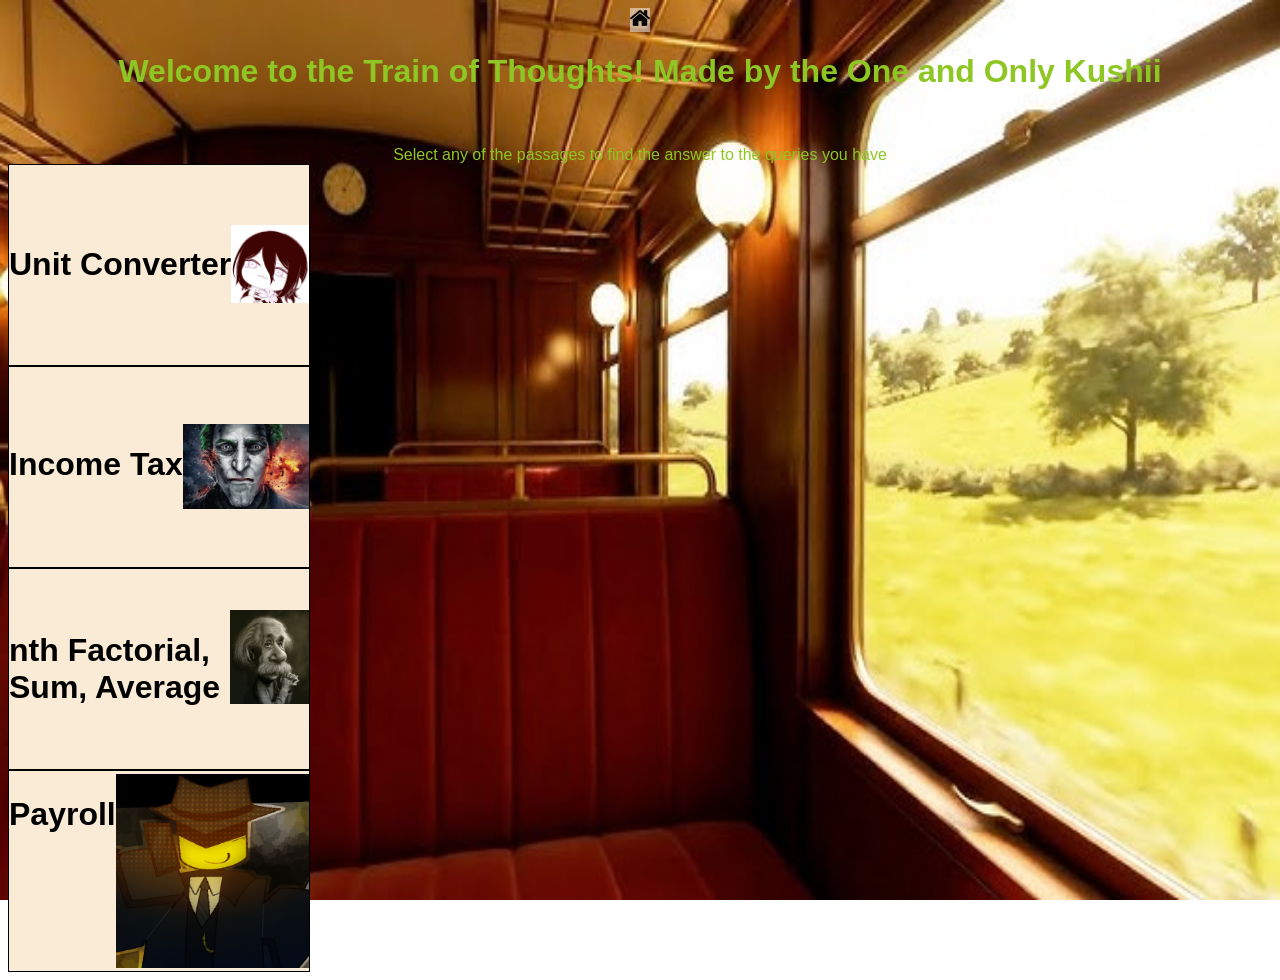
<file: index.html>
<!DOCTYPE html>
<head>
        <meta charset="utf-8">

        <title>The Jazzy Website</title>

        <!-- Load external CSS styles -->
        <link rel="stylesheet" href="styles.css">

    </head>

    <body>
        <div class="homeicom" style="cursor: pointer;" onclick="document.location='https://kushiisubwayslammer.github.io'">
        <img src="./imgdump/home icom.png"></div>

        <div class="theheader">
        <div class="thetext">
            <h1>Welcome to the Train of Thoughts! Made by the One and Only Kushii</h1><br><p>Select any of the passages to find the answer to the queries you have</p>
        </div>
        </div>

        <div class="container">
        <div class="cell reze" style="cursor: pointer;" onclick="freedomizer()">
            <h1 class="caption">Unit Converter</h1>
            <img src="./imgdump/iloveamerica.webp" >
        </div>
        
        <div class="cell joker" style="cursor: pointer;" onclick="IRS()">
            <h1 class="caption">Income Tax</h1>
            <img src="./imgdump/why-is-jonkler-so-serious-v0-464jgrh1tosd1.webp">
        </div>

        <div class="cell einstein"style="cursor: pointer;" onclick="Numbers()">
            <h1 class="caption">nth Factorial, Sum, Average</h1>
            <img src="./imgdump/epstien.jpg" >
        </div>

        <div class="cell mafioso" style="cursor: pointer;" onclick="Mafia()">
            <h1 class="caption">Payroll</h1>
            <img src="./imgdump/mafioso.jpeg" >
        </div>
        </div>
        <script src="scripts.js"></script>

        </body>
</html>
</file>
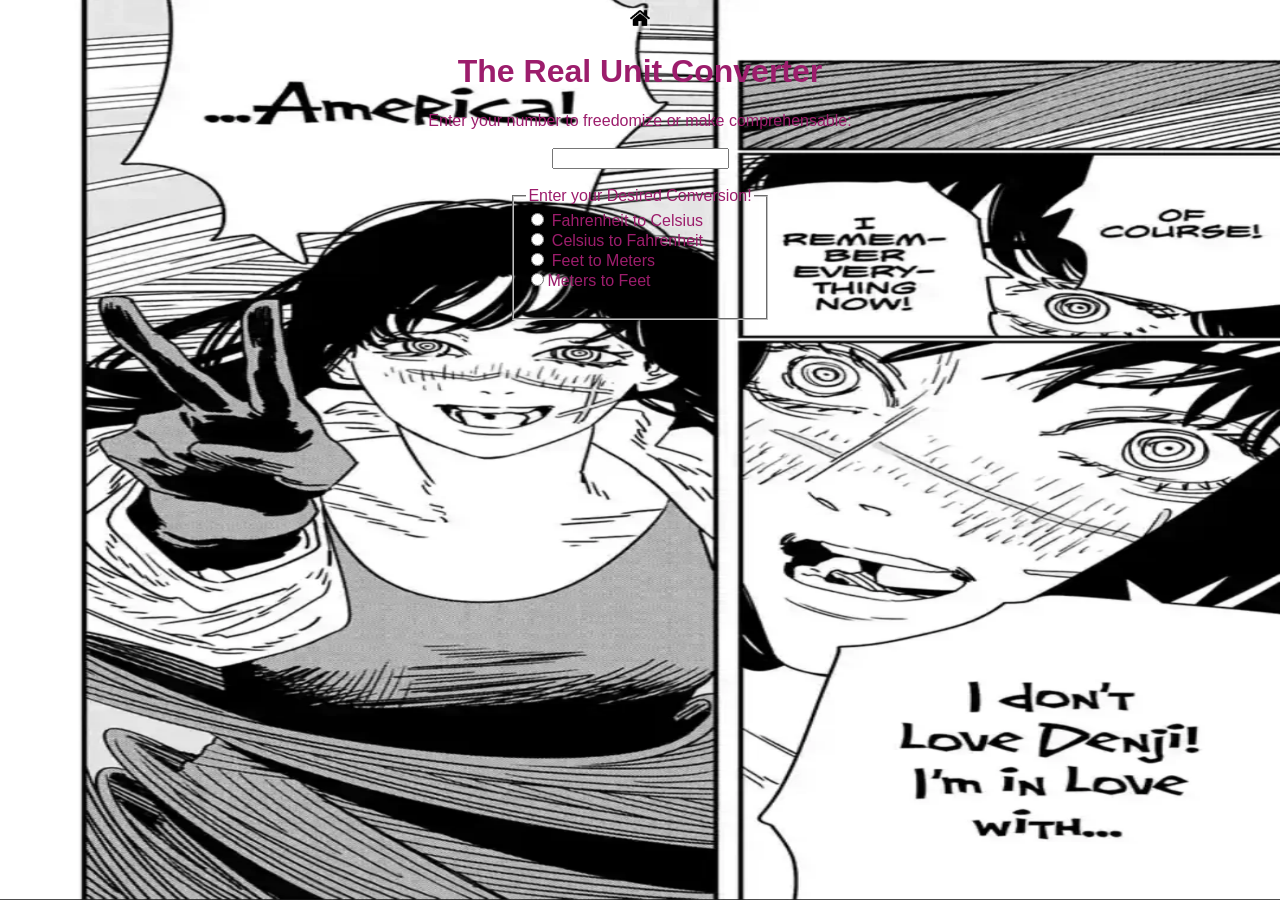
<file: freedomizer.html/main.html>
<!doctype html>

<html>
    <head>
        <meta charset="utf-8">

        <title>Freedomizer</title>

        <!-- Load external CSS styles -->
        <link rel="stylesheet" href="styles.css">

    </head>

    <body>
        <div class="homeicom" style="cursor: pointer;" onclick="document.location='https://kushiisubwayslammer.github.io'">
        <img src="home icom.png"></div>
        <h1>The Real Unit Converter </h1>
        
  <label for="fnum">Enter your number to freedomize or make comprehensable:</label><br>
  <input type="number" id="fnum" name="fnum"><br>
<fieldset>
    <legend>Enter your Desired Conversion!</legend>
        <input type="radio" name="conversion" id="Fahrenheit to Celsius" value="Fahrenheit to Celsius" onclick="ftc()"> Fahrenheit to Celsius<br>
        <input type="radio" name="conversion" id="Celsius to Fahrenheit" value="Celsius to Fahrenheit" onclick="ctf()"> Celsius to Fahrenheit<br>
        <input type="radio" name="conversion" id="Feet to Meters" value="Feet to Meters" onclick="ftm()"> Feet to Meters<br>
        <input type="radio" name="conversion" id="Meters to Feet" value="Meters to Feet" onclick="mtf()">Meters to Feet<br><br>
    </fieldset>


    <div id="x"></div>
        <!-- Load external JavaScript -->
        <script src="scripts.js"></script>
        
    </body>

</html>
</file>
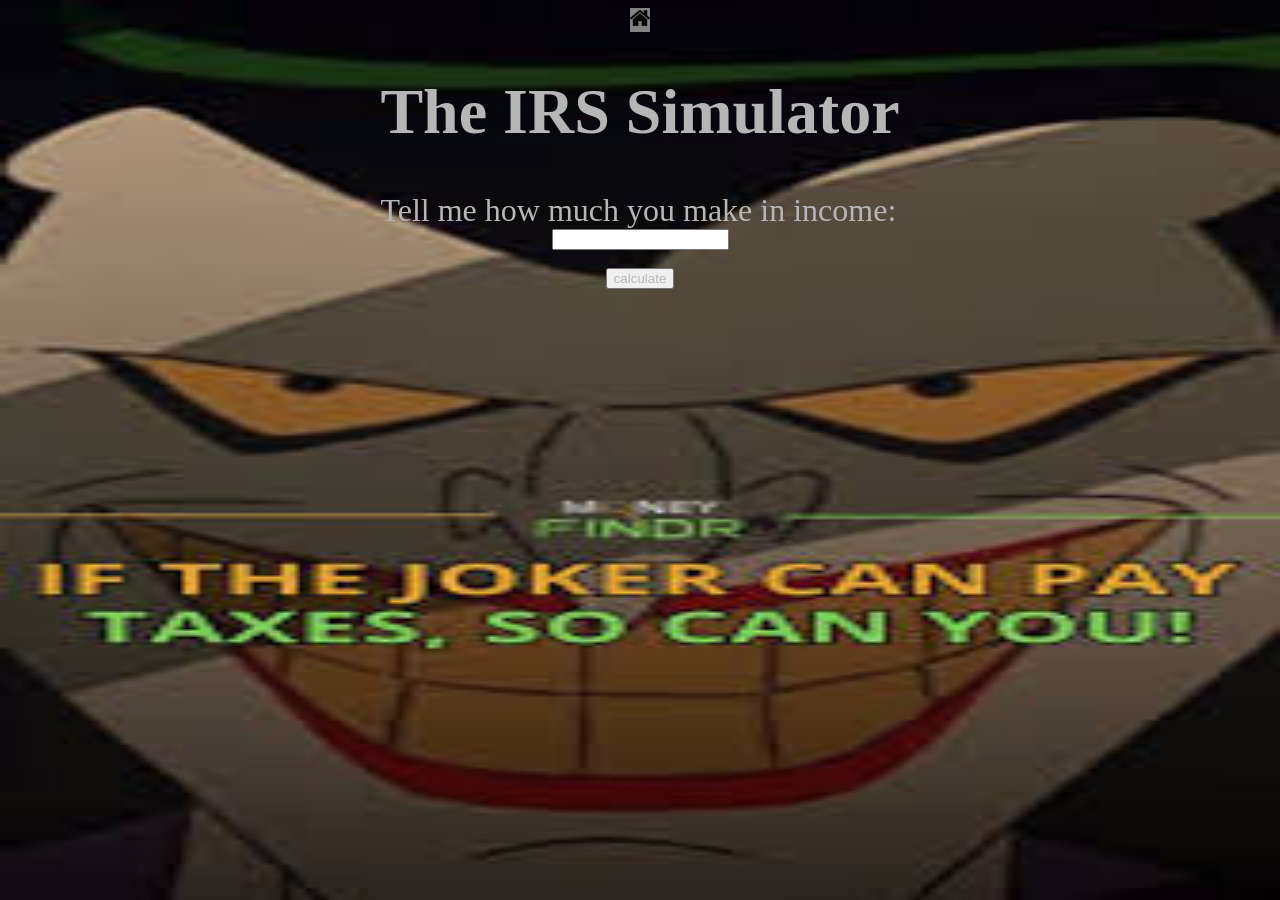
<file: irssimulator.html/main.html>
<!DOCTYPE html>
<head>
        <meta charset="utf-8">

        <title>The IRS Simulator</title>

        <!-- Load external CSS styles -->
        <link rel="stylesheet" href="styles.css">

    </head>

    <body>
                        <div class="homeicom" style="cursor: pointer;" onclick="document.location='https://kushiisubwayslammer.github.io'">
        <img src="home icom.png"></div>
        <span class="text">
        <h1>The IRS Simulator</h1>
        <label for="fnum">Tell me how much you make in income:</label><br>
    </span>
        <input type="number" id="income" name="income"><br>
        <button onclick="incomechecking()">calculate</button>
        <script src="scripts.js"></script>
        <div id="x"></div>
        </body>
</html>
</file>
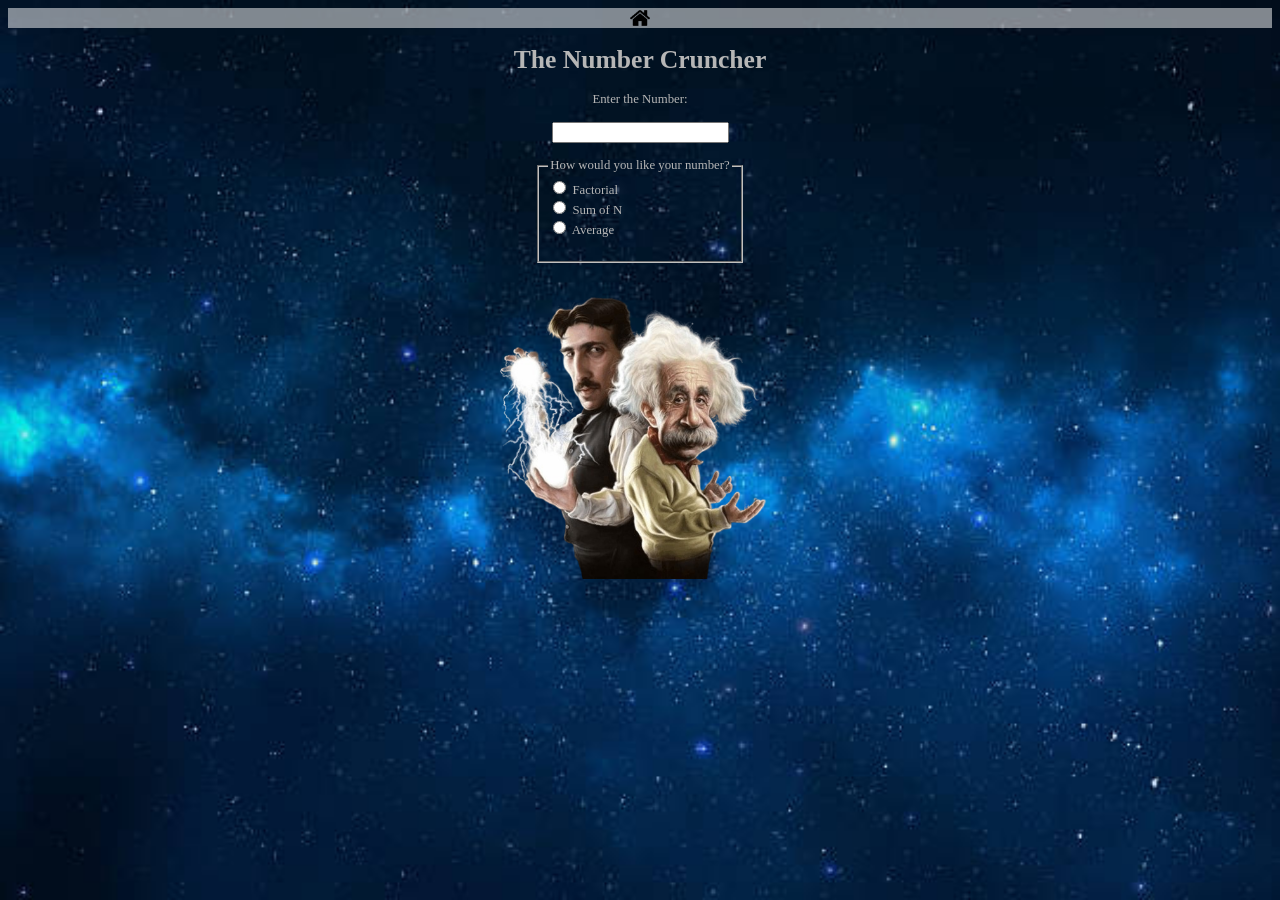
<file: numbers2electricboogaloo.html/main.html>
<!DOCTYPE html>
<head>
        <meta charset="utf-8">

        <title>The Numbers</title>

        <!-- Load external CSS styles -->
        <link rel="stylesheet" href="styles.css">

    </head>
  
    <body>
                      <div class="homeicom" style="cursor: pointer;" onclick="document.location='https://kushiisubwayslammer.github.io'">
        <img src="home icom.png"></div>
      <div class="text">
      <h1>The Number Cruncher</h1>
      
         <label for="enum">Enter the Number:</label><br>
  <input type="number" id="enum" name="enum"><br>
  <fieldset>
    <legend>How would you like your number?</legend>
        <input type="radio" name="conversion" id="factorial" value="factorial" onclick="factorial()"> Factorial<br>
        <input type="radio" name="conversion" id="sumofn" value="sumofn" onclick="sumofn()"> Sum of N<br>
        <input type="radio" name="conversion" id="average" value="average" onclick="average()"> Average<br><br>
    </fieldset>
  <div id="x"></div>
</div>
  <script src="scripts.js"></script>
  <div class="container" id="sixseven">
    <img src="einstein-nikola-tesla-removebg-preview.png" alt="Bouncing image" class="bouncing-image">
</div>
    </body>
</html>
</file>
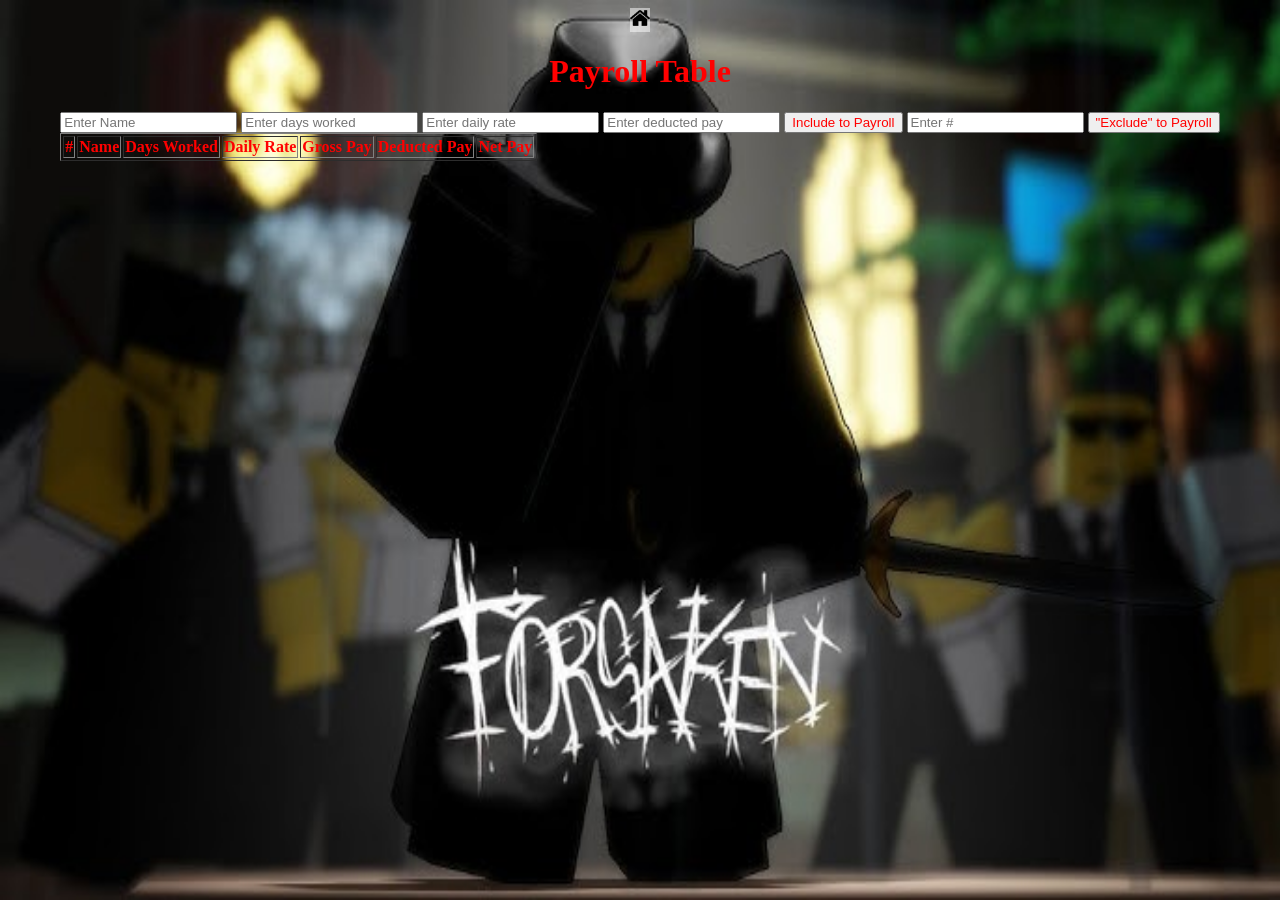
<file: Thedistributionofthemons.html/main.html>
<!DOCTYPE html>
<head>
        <meta charset="utf-8">

        <title>The Cash Check Location</title>

        <!-- Load external CSS styles -->
        <link rel="stylesheet" href="styles.css">

    </head>

    <body>
                        <div class="homeicom" style="cursor: pointer;" onclick="document.location='https://kushiisubwayslammer.github.io'">
        <img src="home icom.png"></div>
            <h1>Payroll Table</h1>
        <div class="container">
            <div id = "data">
                <input type="text" id="name" placeholder="Enter Name">
                <input type="number" id="days" placeholder="Enter days worked">
                <input type="number" id="rate" placeholder="Enter daily rate">
                <input type="number" id="deduction" placeholder="Enter deducted pay">
        <button onclick="include()">Include to Payroll</button>
                <input type="number" id="kill" placeholder="Enter #">
        <button onclick="fired()">"Exclude" to Payroll</button>
        </div>
        <div class="mafiaTable">
        <table id="mafiaTable" border="1" class="text">
            <tr>
                <th>#</th>
                <th>Name</th>
                <th>Days Worked</th>
                <th>Daily Rate</th>
                <th>Gross Pay</th>
                <th>Deducted Pay</th>
                <th>Net Pay</th>
            </tr>
        </table>
        </div>
         <script src="scripts.js"></script>
    </body>
    </html>
</file>
<file: styles.css>
body {
    flex-shrink: 0;
  display: flex;
  justify-content: flex-start;
  flex-direction: column;
  align-items: center;
  background-image: url('./imgdump/train.jpg');
  background-repeat: no-repeat;
  background-attachment: fixed; 
  background-size: 100% 100%;
  gap: calc();
}
.homeicom{
  background-color: rgba(255, 255, 255, 0.5);

}
.homeicom img{
    max-width: 100%;
  height: 20px; 
  width: 20px;
}
.theheader {
  text-size-adjust: 1vw;
   text-align: center;
}
.thetext {
  display: inline-block;

    height: 100px; /* Example height for visibility */
    width: 100%; /* Default, but good to be explicit */
  color: #8ec724;
}


.container{
  gap: 2vw;
  min-width: 100%;
  flex-wrap: nowrap;
  display: flexbox;
  flex-direction: column;
  align-content: center;
  align-items: center;
justify-items: center;
}


.cell {
  justify-content: center;
  display: flex;
  flex-direction: column;
  align-content: center;
  background-color: antiquewhite;
  width: 300px;
  height: 200px;
  border: 1px solid black;
    display: grid;
  grid-template-columns: auto auto auto;
}

.cell img {
  
  max-width: 100%;
  height: auto; 
}
* {
  font-family: 'Trebuchet MS', 'Lucida Sans Unicode', 'Lucida Grande', 'Lucida Sans', Arial, sans-serif;

}
</file>
<file: freedomizer.html/styles.css>
body {
    display: flex;
    flex-direction: column;
    align-items: center;
    flex-grow: 1;
    flex-shrink: 0;
  background-image: url('rezemerican.jpeg');
  background-repeat: no-repeat;
  background-attachment: fixed; 
  background-size: 100% 100%;
}
.homeicom{
  background-color: rgba(255, 255, 255, 0.5);

}
.homeicom img{
    max-width: 100%;
  height: 20px; 
  width: 20px;
}
*{
    color: rgb(156, 29, 108);
font-family: 'Trebuchet MS', 'Lucida Sans Unicode', 'Lucida Grande', 'Lucida Sans', Arial, sans-serif;
}
</file>
<file: irssimulator.html/styles.css>
body {
    display: flex;
    flex-direction: column;
    align-items: center;
    flex-grow: 1;
    flex-shrink: 0;
  background-image: url('image_2025-11-18_165951405.png');
  background-repeat: no-repeat;
  background-attachment: fixed; 
  background-size: 100% 100%;
}
.homeicom{
  background-color: rgba(255, 255, 255, 0.5);

}
.homeicom img{
    max-width: 100%;
  height: 20px; 
  width: 20px;
}
.text{
    font-size: clamp(2rem, 3vw, 2rem);
}
* {
    
  color: #b6b6b6; /* Example: a light gray color using HEX value */
}
</file>
<file: numbers2electricboogaloo.html/styles.css>
body {
  
  background-image: url('cosmos.jpg');
  background-repeat: no-repeat;
  background-attachment: fixed; 
  background-size: 100% 100%;
}
.homeicom{
  background-color: rgba(255, 255, 255, 0.5);

}
.homeicom img{
    max-width: 100%;
  height: 20px; 
  width: 20px;
}
.text{
      display: flex;
    flex-direction: column;
    align-items: center;
    flex-grow: 1;
    flex-shrink: 0;
    font-size: 1vw;
}
img{
  display: block;
  margin: auto;
  width: 25%;
}
* {
    
  color: #b6b6b6; /* Example: a light gray color using HEX value */
}
</file>
<file: Thedistributionofthemons.html/styles.css>
body {
    display: flex;
    flex-direction: column;
    align-items: center;
    flex-grow: 1;
    flex-shrink: 0;
  background-image: url('mafiosoalley.jpg');
  background-repeat: no-repeat;
  background-attachment: fixed; 
  background-size: 100% 100%;
}
.homeicom{
  background-color: rgba(255, 255, 255, 0.5);

}
.homeicom img{
    max-width: 100%;
  height: 20px; 
  width: 20px;
}
* {
    
  color: #ff0000; /* Example: a light gray color using HEX value */
}
</file>
